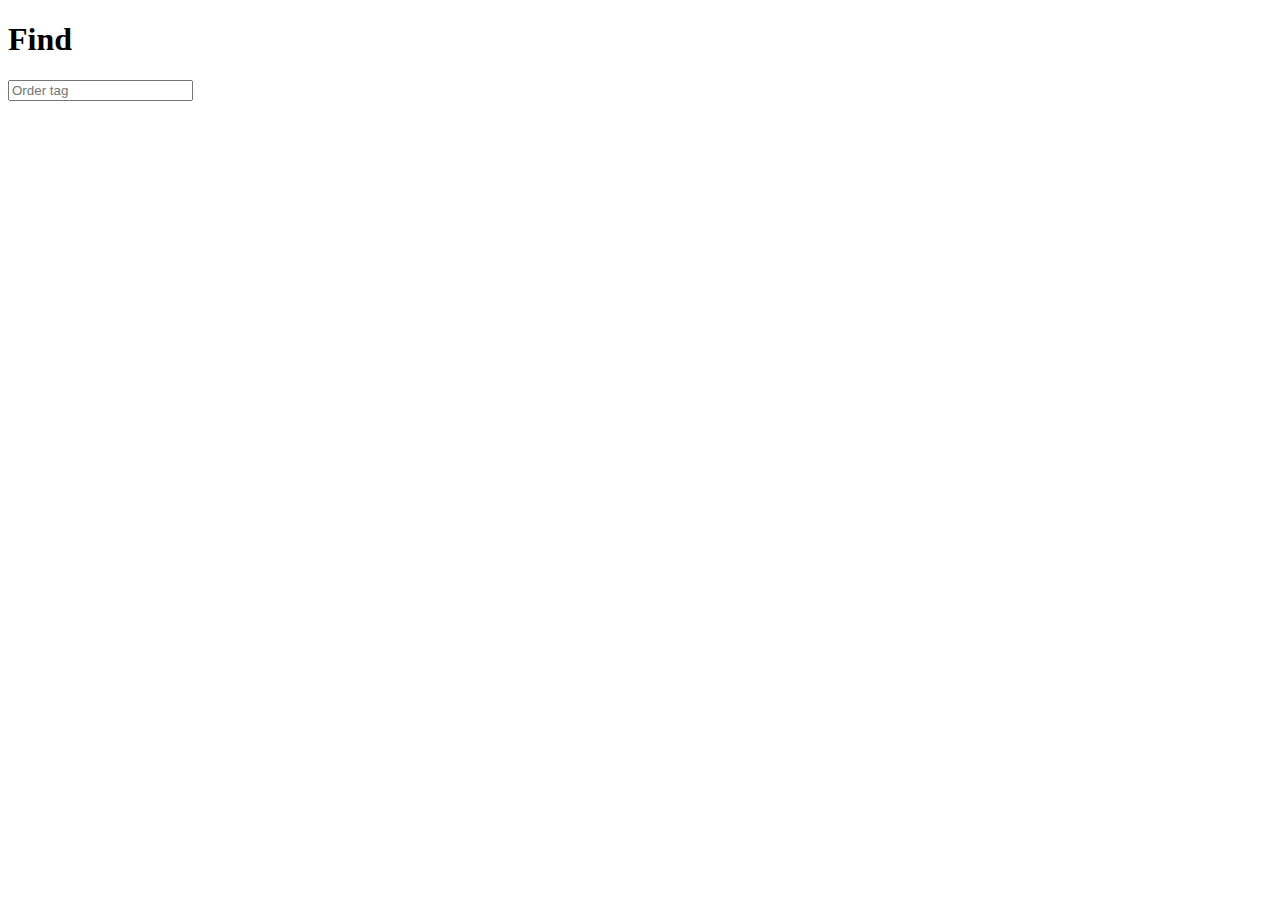
<file: src/main/resources/templates/find.html>
<!DOCTYPE html>
<html lang="en" xmlns:th="http://www.thymeleaf.org">
    <head th:replace="layout :: head"></head>
<body>
    <div class="wrap">
        <header th:replace="layout :: header"></header>
        <div class="container">
            <h1 id="findHeader">Find</h1>
            <input id="searchBar" type="text" placeholder="Order tag"/>

        </div>
    </div>
    <footer th:replace="layout ::footer"></footer>
</body>
</html>
</file>
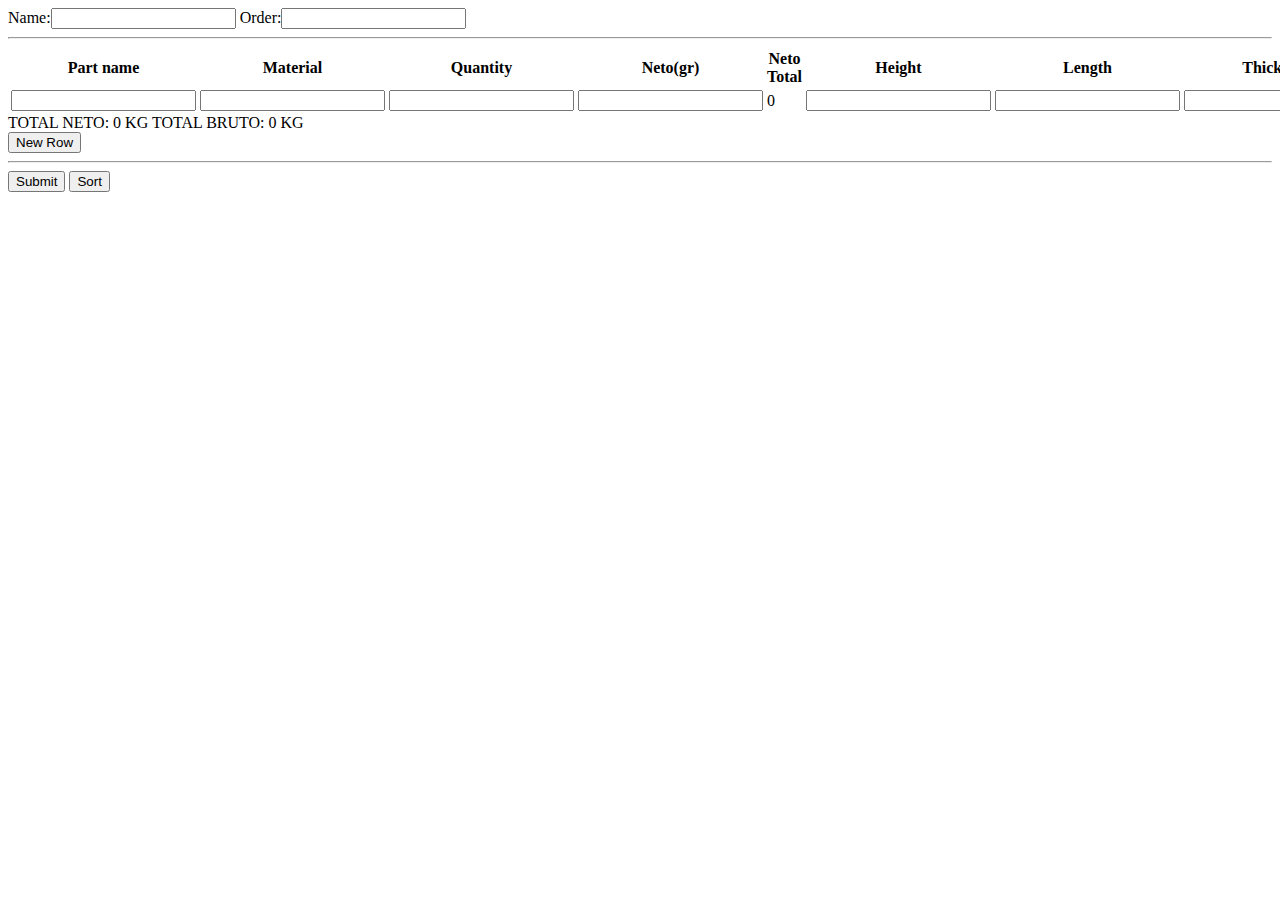
<file: src/main/resources/templates/new.html>
<!DOCTYPE html>
<html lang="en" xmlns:th="http://www.thymeleaf.org">
<head th:replace="layout :: head"></head>

<body>
  <div class="wrap">

      <header th:replace="layout :: header"></header>

    <div class="container">
      <div class="main-inf">
        <label>Name:</label><input id="name" type="text" />
        <label>Order:</label><input id="orderTag" type="text" />
        <hr/>
      </div>
      <div class="part-input">
		  <form id="elementsInput">
			<table id="tab">
				<tbody>
					<tr id="tableHeader">
						<th>Part name</th>
						<th>Material </th>
						<th>Quantity</th>
						<th>Neto(gr)</th>
						<th>Neto Total</th>
						<th>Height</th>
						<th>Length </th>
						<th>Thickness</th>
						<th>Bruto</th>
						<th>Bruto Total</th>
					</tr>
					<tr>
						<td><input id="partName" type="text" /></td>
						<td><input id="material" type="text"/></td>
						<td><input oninput="onInput()" id="quantity" type="number"/></td>
						<td><input oninput="onInput()" id="weightNeto" type="number" /></td>
						<td id="weightNetoTotal">0</td>
						<td><input oninput="onInput()" id="height" type="number" /></td>
						<td><input oninput="onInput()" id="leng" type="number" /></td>
						<td><input oninput="onInput()" id="thickness" type="number" /></td>
						<td><input id="weightBruto" type="number"/></td>
						<td id="weightBrutoTotal"></td>
					</tr>
				</tbody>
			</table>
			  <div class="results">
			  	<label id="totalNeto">TOTAL NETO: 0 KG</label>
			  	<label id="totalBruto">TOTAL BRUTO: 0 KG</label>
			  </div>
			  <button id="newRowBtn">New Row</button>
		  </form>
      </div>
		<hr/>
			<form id="trailerSubmit" action="/">
				<button id="submit" type="submit">Submit</button>
				<button id="sort">Sort</button>
			</form>
    </div>
  </div>

  <footer th:replace="layout ::footer"></footer>
</body>
</html>
</file>
